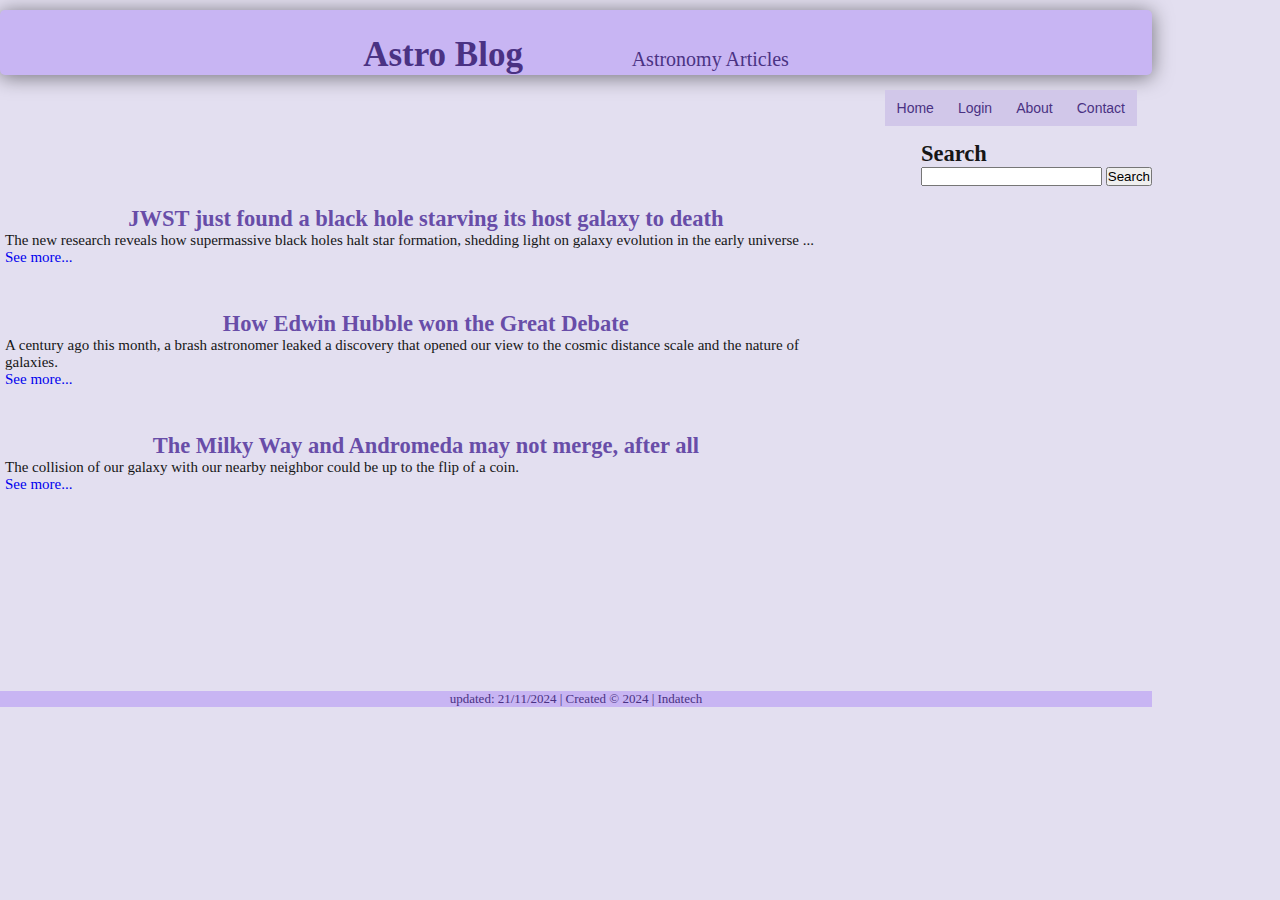
<file: index.html>
<!DOCTYPE html>
<html lang="en">
<head>
   <meta charset="UTF-8">
   <meta name="viewport" content="width=device-width, initial-scale=1.0">
   <link rel="stylesheet" href="./css/style.css">
   <title>Astro-Blog</title>
</head>
<body>

   <div id="container">

      <div id="cabecera"> 
            Astro Blog
           <span id="tagline">Astronomy Articles
           
         </span>     
      </div>

      <div id="header">
         <ul class="nav">
            <li><a href="#">Home</a></li>
            <li><a href="#">Login</a></li>
            <li><a href="#">About</a></li>
            <li><a href="#">Contact</a></li>
         </ul> 
      </div> 

      <div class="clear"></div>

      <section id="contenido">
         <article class="article">
            <h2>JWST just found a black hole starving its host galaxy to death</h2>
            <p>
               The new research reveals how supermassive black holes halt star formation, shedding light on galaxy evolution in the early universe ...</p>
            <a href="./articles/article1.html">See more...</a>
         </article>

         <article class="article">
            <h2>How Edwin Hubble won the Great Debate</h2>
            <p>A century ago this month, a brash astronomer leaked a discovery that opened our view to the cosmic distance scale and the nature of galaxies.</p>
            <p></p>
            <a href="./articles/article2.html">See more...</a>
         </article>

         <article class="article">
            <h2>The Milky Way and Andromeda may not merge, after all</h2>
            <p>The collision of our galaxy with our nearby neighbor could be up to the flip of a coin.</p>
            <a href="./articles/article3.html">See more...</a>
         </article>
      </section>
      
      <aside>
         <h2>Search</h2>
         <form action="">
            <input type="text">
            <input type="submit" value="Search">
         </form>
      </aside> 
      
      <div class="clear"></div>
      
      <footer>updated: 21/11/2024 | Created © 2024 | Indatech</footer>
   </div>
         
</body>
</html>
</file>
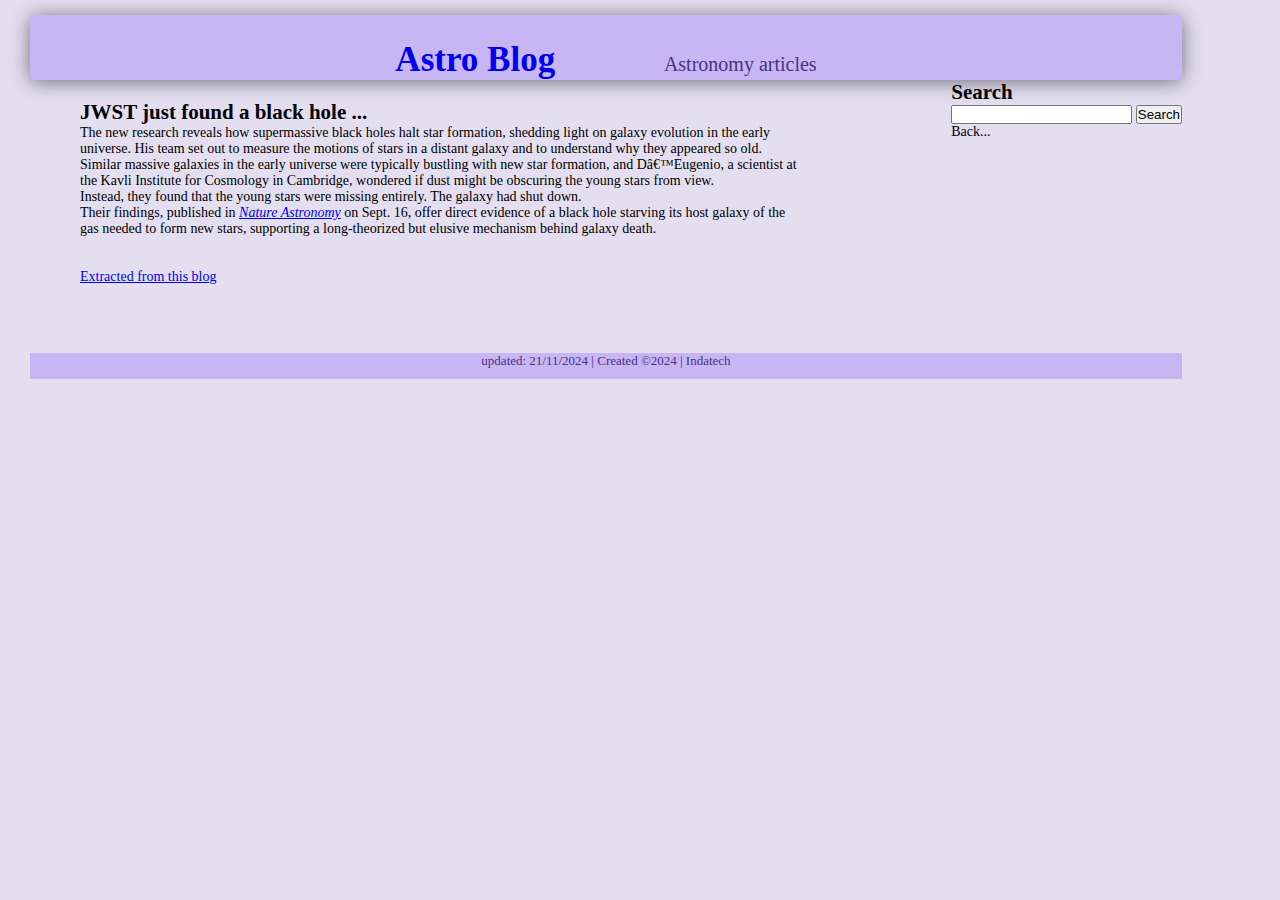
<file: articles/article1.html>
<!DOCTYPE html>
<html lang="en">
<head>
   <meta charset="UTF-8">
   <meta name="viewport" content="width=device-width, initial-scale=1.0">
   <link rel="stylesheet" href="./style.css">
   <title>Let there be dark</title>
</head>
<body>

   <div id="container">
      <div id="cabecera"> 
       <a href="../index.html">Astro Blog</a>
        <span id="tagline">Astronomy articles</span>

   </div>
      <section id="parrafos"> 
         <h2>JWST just found a black hole ...</h2>
         
         <p>   
				The new research reveals how supermassive black holes halt star formation, shedding light on galaxy evolution in the early universe.
            His team set out to measure the motions of stars in a distant galaxy and to understand why they appeared so old. Similar massive galaxies in the early universe were typically bustling with new star formation, and Dâ€™Eugenio, a scientist at the Kavli Institute for Cosmology in Cambridge, wondered if dust might be obscuring the young stars from view.</p>
            <p>Instead, they found that the young stars were missing entirely. The galaxy had shut down.</p>
            <p>Their findings, published in <a href="https://www.nature.com/articles/s41550-024-02345-1"><em>Nature Astronomy</em></a> on Sept. 16, offer direct evidence of a black hole starving its host galaxy of the gas needed to form new stars, supporting a long-theorized but elusive mechanism behind galaxy death.</p>

            <br><br>
         <a href="https://www.astronomy.com/science/jwst-just-found-a-black-hole-starving-its-host-galaxy-to-death/">Extracted from this blog</a>
      </section>
      
      <aside>
         <h2>Search</h2>
         <form action="">
            <input type="text">
            <input type="submit" value="Search">
         </form>
         <a href="../index.html">Back... </a>
      </aside> 
      
      <div class="clear"></div>
      <br><br><br>
      <footer>updated: 21/11/2024 | Created ©2024 | Indatech</footer>
   </div>

   
</body>
</file>
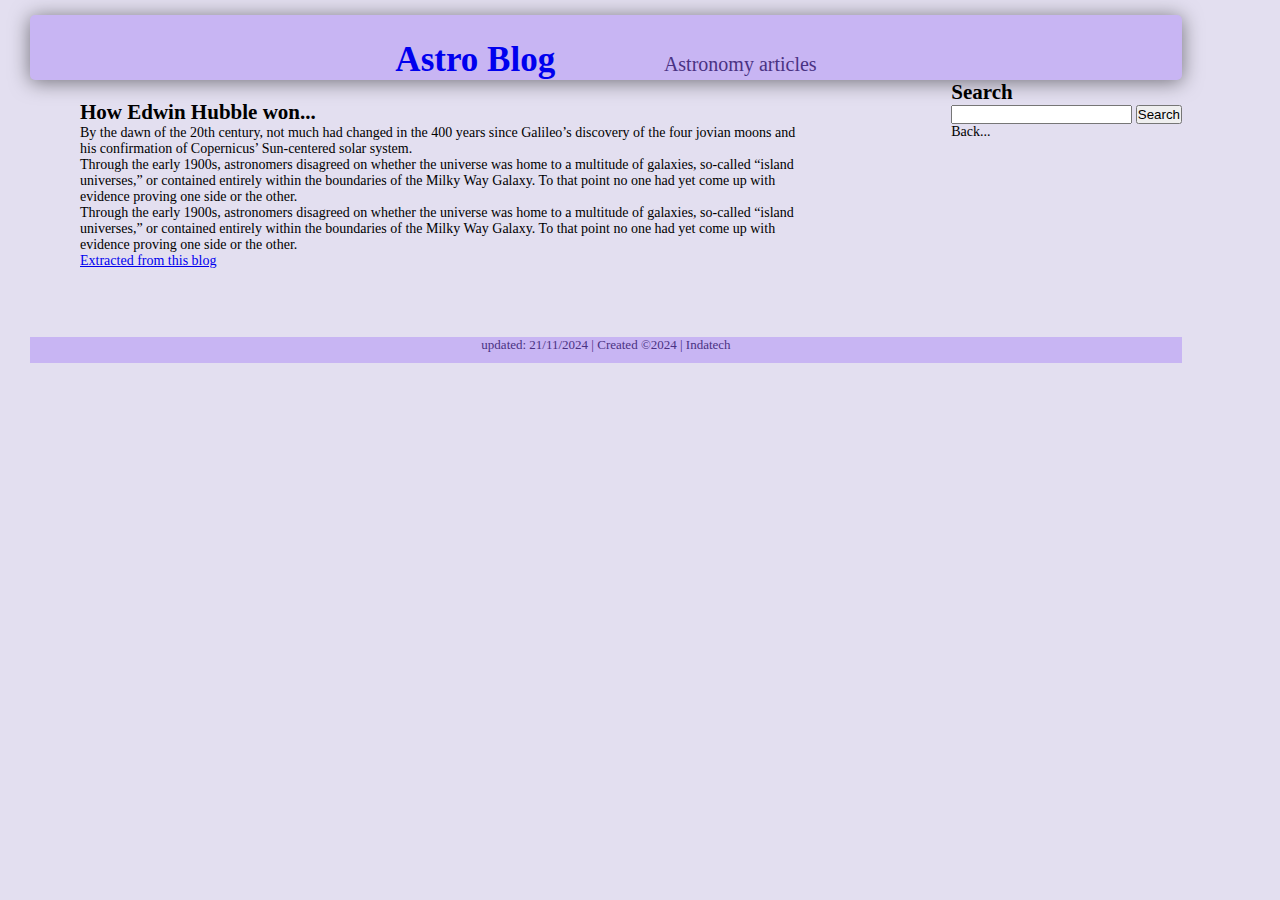
<file: articles/article2.html>
<!DOCTYPE html>
<html lang="en">
<head>
   <meta charset="UTF-8">
   <meta name="viewport" content="width=device-width, initial-scale=1.0">
   <link rel="stylesheet" href="./style.css">
   <title>Let there be dark</title>
</head>
<body>

   <div id="container">
      <div id="cabecera"> 
       <a href="../index.html">Astro Blog</a>
        <span id="tagline">Astronomy articles </span>

      </div>
      <section id="parrafos"> 
         <h2>How Edwin Hubble won...</h2>
         
         <p>By the dawn of the 20th century, not much had changed in the 400 years since Galileo’s discovery of the four jovian moons and his confirmation of Copernicus’ Sun-centered solar system.</p>
         <p>Through the early 1900s, astronomers disagreed on whether the universe was home to a multitude of galaxies, so-called “island universes,” or contained entirely within the boundaries of the Milky Way Galaxy. To that point no one had yet come up with evidence proving one side or the other.</p>
         <p>Through the early 1900s, astronomers disagreed on whether the universe was home to a multitude of galaxies, so-called “island universes,” or contained entirely within the boundaries of the Milky Way Galaxy. To that point no one had yet come up with evidence proving one side or the other.&nbsp;</p>
         <a href="https://www.astronomy.com/science/how-edwin-hubble-won-the-great-debate/">Extracted from this blog</a>
      </section>
      
      <aside>
         <h2>Search</h2>
         <form action="">
            <input type="text">
            <input type="submit" value="Search">
         </form>
         <a href="../index.html">Back... </a>
      </aside> 
      
      <div class="clear"></div>
   




      <br><br><br>
      <footer>updated: 21/11/2024 | Created ©2024 | Indatech</footer>
   </div>
    
</body>
</file>
<file: css/style.css>
* {
   padding: 0;
   margin: 0;
}
body {
   background: rgb(227, 223, 240);
   color: rgb(22, 22, 22);
   font-family: Fira Code;
   font-size: 15px;
}

/* ------ ENCABEZADO ------ */
#cabecera {
  background-color: rgb(200, 181, 243);
  box-shadow: 0px 2px 20px rgb(0, 0, 0, 0.5);
  padding-top: 25px;
  text-align: center;
  color: rgb(74, 50, 131);
  font-weight: bolder;
  font-size: 35px;
  border-radius: 5px;
  
}

#cabecera #tagline {
  font-weight: normal;
  padding: 0 0 0 5em;
  font-size: 20px;
  color: rgb(74, 50, 131);
}

#cabecera #tagline img {
  width: 48px;
  height: 48px;
  padding: 0 0 0 10em;
  background-color: rgb(200, 181, 243);
} 


/* ------ BARRA DE NAVEGACION ------ */
#header {
   margin:auto;
   font-family:Arial, Helvetica, sans-serif;
   padding: 15px;
   border-radius: 5px;
   float: right;
}

ul, ol {
   list-style:none;
}

.nav > li {
   float:left;
}

.nav li a {
   background-color:rgb(209, 199, 233);
   color: rgb(74, 50, 131);
   font-size: 14px;
   text-decoration:none;
   padding:10px 12px;
   display:block;
}

.nav li a:hover {
   background-color: rgb(200, 181, 243);
   border-color: rgb(74, 50, 131) 1px solid;
}

.clear {
   clear: both;
} 


/* ------ CONTENIDO PRINCIPAL ------ */
#container{
   padding-top: 10px;
   float: left;
   width: 90%;
   min-height: 500px;
}

#contenido {
   padding-top: 40px;
   margin: 5px 5px 5px 5px; 
   width: calc(80% - 80px);
   min-height: 500px;
   float: left;
}

.article  {
   padding-bottom: 25px;
   padding-top: 20px;
}

.article h2 {
   text-align: center;
   color: rgb(104, 77, 168);
}

.article a {
   text-decoration: none;
}

.article a:hover {
   background-color: rgb(200, 181, 243);
   border-color: rgb(74, 50, 131) 1px solid;
}


/* ------ ASIDE ------ */
#container aside {
   float: right;
} 


/* ------ FOOTER ------ */
#container  footer {
   background-color: rgb(200, 181, 243);
   color: rgb(74, 50, 131);
   font-size: 13px;
   text-align: center;
}
</file>
<file: articles/style.css>
* {
   margin: 0;
   padding: 0;
}

body {
    background: rgb(227, 223, 240);
    font-family: Fira Code;
    font-size: 14px;

}

#cabecera {
  background-color: rgb(200, 181, 243);
  box-shadow: 0px 2px 20px rgb(0, 0, 0, 0.5);
  padding-top: 25px;
  text-align: center;
  color: rgb(74, 50, 131);
  font-weight: bolder;
  font-size: 35px;
  border-radius: 5px;
  
}

#cabecera a {
   text-decoration: none;
}

#cabecera #tagline {
  font-weight: normal;
  padding: 0 0 0 5em;
  font-size: 20px;
  color: rgb(74, 50, 131);
}

#cabecera #tagline img {
  width: 48px;
  height: 48px;
  padding: 0 0 0 10em;
  background-color: rgb(200, 181, 243);
} 

#container {
   width: 90%;
   padding: 30px;
   min-height: 500px;
   padding-top: 15px;
}

#parrafos {
    width: calc(70% - 80px);
    
    margin-left: 30px;
    padding: 20px;
    float: left;
}

#parrafos h1 {
   text-align: center;
   font-size: 35px;
   padding-bottom: 15px;
}

#container aside {
   float: right;
} 

#container aside a {
   text-decoration: none;
   color: black;
}

#container aside a:hover {
   background-color: rgb(200, 181, 243);
   border-color: rgb(74, 50, 131) 1px solid;
}

.clear {
   clear: both;
}

#container  footer {
   background-color: rgb(200, 181, 243);
   color: rgb(74, 50, 131);
   font-size: 13px;
   text-align: center;
   padding-bottom: 10px;

}
</file>
